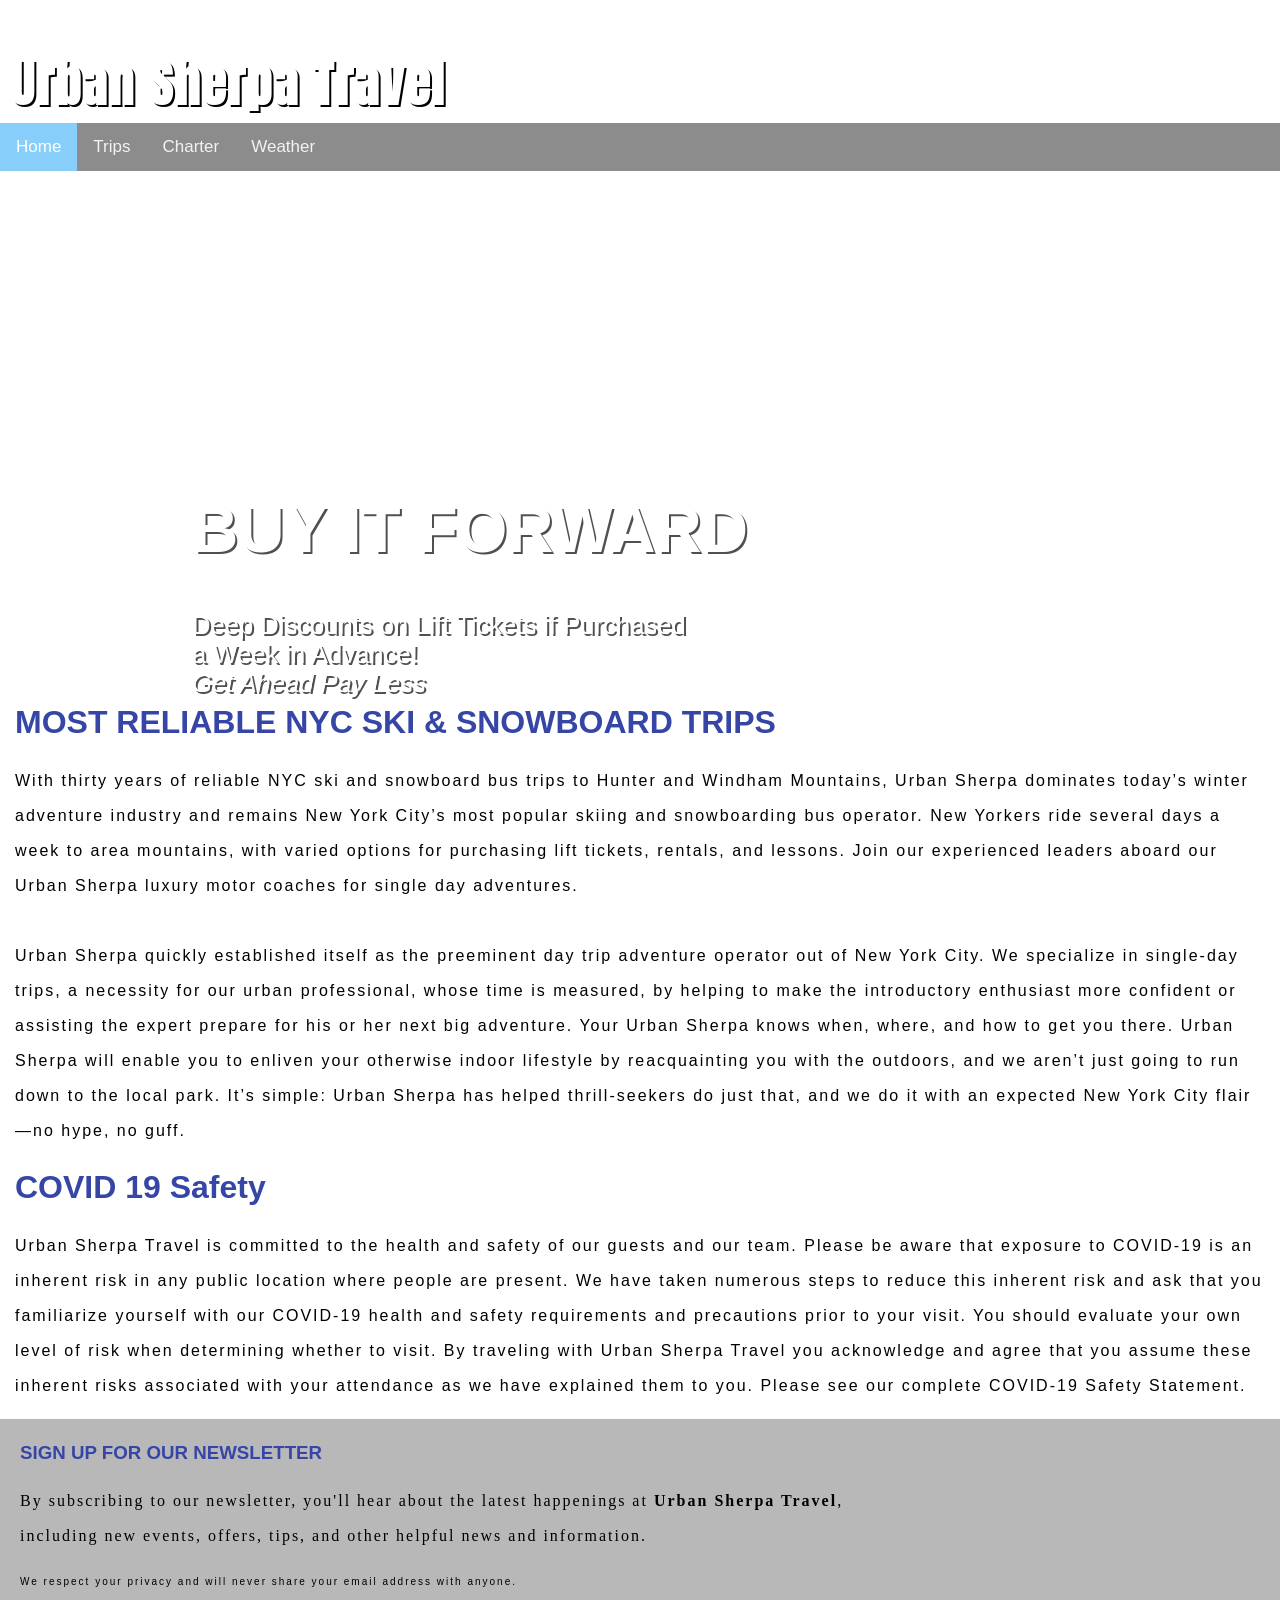
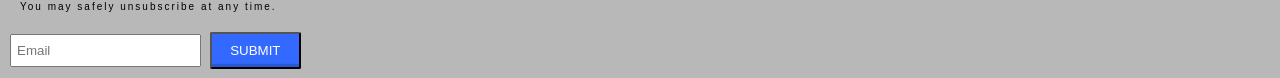
<file: index.html>
<!DOCTYPE html>
<html lang="en">

<head>
    <meta charset="UTF-8">
    <meta http-equiv="X-UA-Compatible" content="IE=edge">
    <meta name="viewport" content="width=device-width, initial-scale=1.0">
    <title>Urban Sherpa</title>
    <link rel="stylesheet" href="sherpa.css">
    <link rel="preconnect" href="https://fonts.googleapis.com">
    <link rel="preconnect" href="https://fonts.gstatic.com" crossorigin>
    <link href="https://fonts.googleapis.com/css2?family=Anton&display=swap" rel="stylesheet">
    <style>
        @import url('https://fonts.googleapis.com/css2?family=Anton&display=swap');
    </style>
</head>

<body>
    <div class="pagetop">
        <div>
            <h1 class="logo"> Urban Sherpa Travel</h1>
        </div>
        <div class="topnav">
            <a class="active" href="#home">Home</a>
            <a href="#trips">Trips</a>
            <a href="#charter">Charter</a>
            <a href="#weather">Weather</a>
        </div>
        <h1 class="imgheader">BUY IT FORWARD</h1>
        <p class="imgheadinfo">Deep Discounts on Lift Tickets if Purchased
            <br> a Week in Advance! <br>
            <i>Get Ahead Pay Less</i>
        </p>
    </div>



    <div>
        <h1 class="headers">MOST RELIABLE NYC SKI & SNOWBOARD TRIPS</h1>
        <p class="aboutus">With thirty years of reliable NYC ski and snowboard bus trips to Hunter and Windham
            Mountains, Urban Sherpa
            dominates today’s winter adventure industry and remains New York City’s most popular skiing and snowboarding
            bus operator. New Yorkers ride several days a week to area mountains, with varied options for purchasing
            lift tickets, rentals, and lessons. Join our experienced leaders aboard our Urban Sherpa luxury motor
            coaches for single day adventures.
            <br>
            <br>
            Urban Sherpa quickly established itself as the preeminent day trip adventure operator out of New York City.
            We specialize in single-day trips, a necessity for our urban professional, whose time is measured, by
            helping to make the introductory enthusiast more confident or assisting the expert prepare for his or her
            next big adventure. Your Urban Sherpa knows when, where, and how to get you there. Urban Sherpa will enable
            you to enliven your otherwise indoor lifestyle by reacquainting you with the outdoors, and we aren’t just
            going to run down to the local park. It’s simple: Urban Sherpa has helped thrill-seekers do just that, and
            we do it with an expected New York City flair—no hype, no guff.
        </p>
    </div>
    <div>
        <h1 class="headers">COVID 19 Safety</h1>
        <p class="aboutus">
            Urban Sherpa Travel is committed to the health and safety of our guests and our team. Please be aware that
            exposure to COVID-19 is an inherent risk in any public location where people are present. We have taken
            numerous steps to reduce this inherent risk and ask that you familiarize yourself with our COVID-19 health
            and safety requirements and precautions prior to your visit. You should evaluate your own level of risk when
            determining whether to visit. By traveling with Urban Sherpa Travel you acknowledge and agree that you
            assume these inherent risks associated with your attendance as we have explained them to you. Please see our
            complete COVID-19 Safety Statement.</p>
    </div>

    <div class="footer">
        <h3 class="headers">SIGN UP FOR OUR NEWSLETTER</h3>
        <p class="subscribe">By subscribing to our newsletter, you'll hear about the latest happenings at <b>Urban
                Sherpa
                Travel</b>, <br> including
            new events, offers, tips, and other helpful news and information.</p>
        <p class="privacy">We respect your privacy and will never share your email address with anyone. <br> You may
            safely
            unsubscribe at
            any time.

        </p>
        <form action="">
            <input type="text" name="email" id="email" placeholder="Email">
            <input class="button6" type="submit" value="Submit">
        </form>
    </div>





    <script src="sherpa.js"></script>
</body>

</html>
</file>
<file: sherpa.css>
body {
    padding: 0;
    margin: 0;
}




.logo {
    padding: 0;
    color: white;
    letter-spacing: 2px;
    font-size: 50px;
    font-family: 'Anton', sans-serif;
    margin-right: 15%;
    text-shadow: 2px 2px black;
    position: relative;
    right: -10px;

}

.topnav {
    background-color: rgba(91, 91, 91, 0.698);
    overflow: hidden;
    border-style: none;
    margin-top: -2.5%;

}

/* Style the links inside the navigation bar */
.topnav a {
    float: left;
    color: #f2f2f2;
    text-align: center;
    padding: 14px 16px;
    text-decoration: none;
    font-size: 17px;
    font-family: 'Segoe UI', Tahoma, Geneva, Verdana, sans-serif;
}

/* Change the color of links on hover */
.topnav a:hover {
    background-color: #ddd;
    color: black;
}

/* Add a color to the active/current link */
.topnav a.active {
    background-color: lightskyblue;
    color: white;
}

.headers {
    color: #3546A6;
    font-family: 'Segoe UI', Tahoma, Geneva, Verdana, sans-serif;
    font-weight: bolder;
    text-indent: 15px;
}

.aboutus {
    letter-spacing: 2px;
    line-height: 35px;
    margin-left: 15px;
    margin-right: 15px;
    font-family: 'Segoe UI', Tahoma, Geneva, Verdana, sans-serif;

}

.pagetop {
    background-image: url('https://wallpapercave.com/wp/O0Myqhm.jpg');
    padding-bottom: 40%;
    background-position: center;
    padding-top: 1%;

}

.imgheader {
    color: white;
    position: absolute;
    top: 50%;
    left: 15%;
    font-size: 5vw;
    font-family: 'Segoe UI', Tahoma, Geneva, Verdana, sans-serif;
    text-shadow: 2px 2px rgba(12, 12, 12, 0.722)
}

.imgheadinfo {
    position: absolute;
    color: white;
    top: 65%;
    left: 15%;
    font-size: 2vw;
    font-family: 'Segoe UI', Tahoma, Geneva, Verdana, sans-serif;
    text-shadow: 2px 2px rgba(12, 12, 12, 0.722);
}

.subscribe {
    font-family: 'Times New Roman', Times, serif;
    letter-spacing: 2px;
    line-height: 35px;
    margin-left: 15px;
    margin-right: 15px;
}

.privacy {
    letter-spacing: 2px;
    line-height: 25px;
    margin-left: 15px;
    margin-right: 15px;
    font-family: 'Segoe UI', Tahoma, Geneva, Verdana, sans-serif;
    font-size: 10px;
}

.footer {
    background-color: rgba(91, 91, 91, 0.43);
    padding: 5px;
    margin: 0;
}

input[type=text] {
    width: 15%;
    padding: 7px 5px;
    margin: 5px 5px;
    box-sizing: border-box;

}

.button6 {
    display: inline-block;
    padding: 0.7em 1.4em;
    margin: 0 0.3em 0.3em 0;
    border-radius: 0.15em;
    box-sizing: border-box;
    text-decoration: none;
    font-family: 'Roboto', sans-serif;
    text-transform: uppercase;
    font-weight: 400;
    color: #FFFFFF;
    background-color: #3369ff;
    box-shadow: inset 0 -0.6em 0 -0.35em rgba(0, 0, 0, 0.17);
    text-align: center;
    position: relative;
}

.button6:active {
    top: 0.1em;
}

@media all and (max-width:30em) {
    .button6 {
        display: block;
        margin: 0.4em auto;
    }
}
</file>
